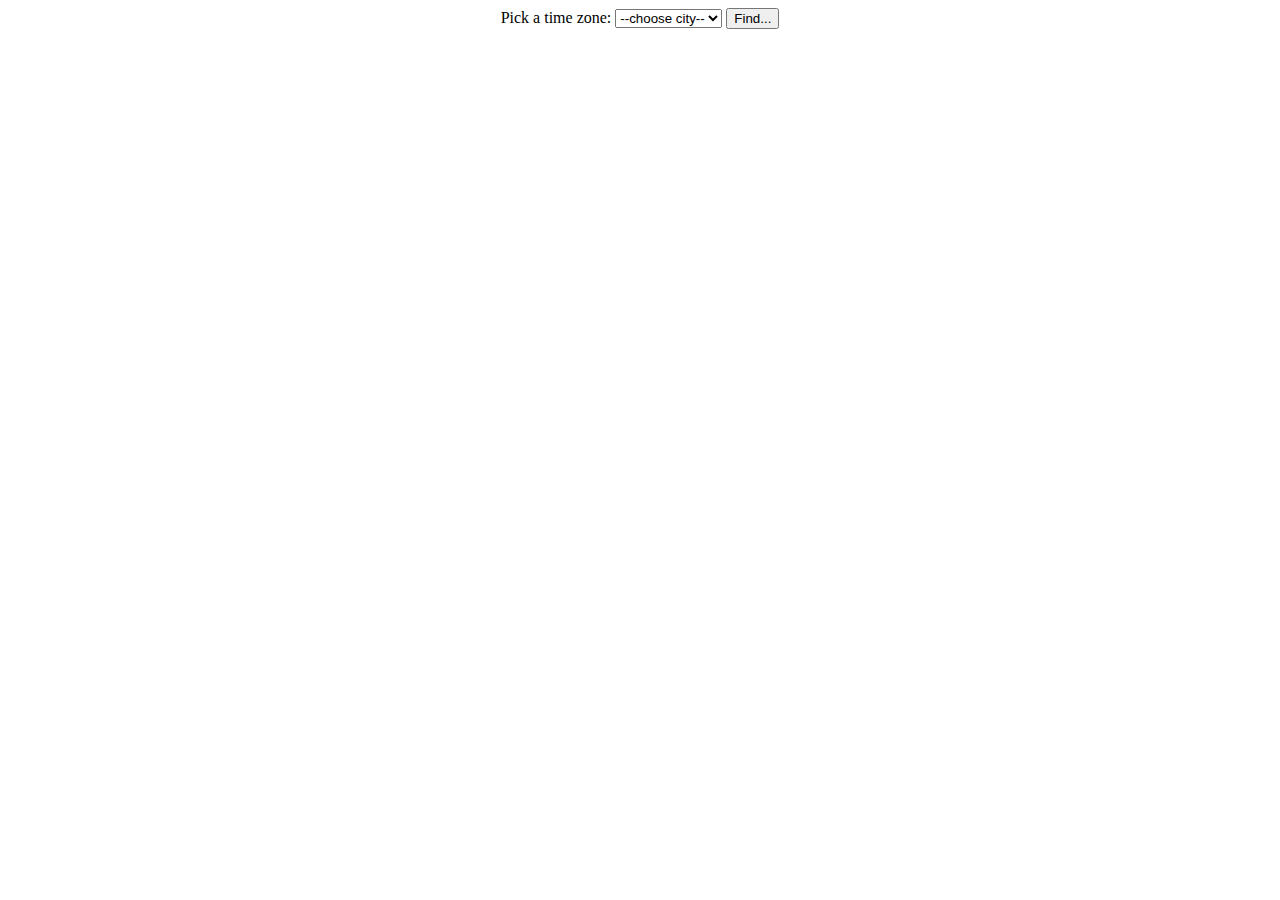
<file: MVCProject/views/worldclock/index.html>
<html>
    <title>World Clock page - Team H</title>
    <meta charset="UTF-8">
    <meta name="viewport" content="width=device-width, initial-scale=1.0">
    <script src="view.js"></script>
    <body>
    <center>
        <!--create a commbox with all the timezone area that the user can choose -->
        Pick a time zone: <select name="timezone" id = "timezone">
            <option value="1">--choose city--</option>
            <option value="America/Argentina/Buenos_Aires">Buenos Aires</option>
            <option value="Australia/Melbourne">Melbourne</option>
            <option value="Australia/Sydney">Sydney</option>
            <option value="Europe/Vienna">Vienna</option>
            <option value="America/La_Paz">La Paz</option>
            <option value="America/Sao_Paulo">Sao Paulo</option>
            <option value="Europe/Sofia">Sofia</option>
            <option value="America/Toronto">Toronto</option>
            <option value="America/Santiago">Santiago</option>
            <option value="Asia/Shanghai">Shanghai</option>
            <option value="America/Costa_Rica">Costa Rica</option>
            <option value="America/Havana">Havana</option>
            <option value="Europe/Prague">Prague</option>
            <option value="Europe/Copenhagen">Copenhagen</option>
            <option value="Europe/Paris">Paris</option>
            <option value="Europe/Berlin">Berlin</option>
            <option value="America/Guatemala">Guatemala</option>
            <option value="Asia/Hong_Kong">Hong Kong</option>
            <option value="Europe/Budapest">Budapest</option>
            <option value="Asia/Jerusalem">Jerusalem</option>
            <option value="Europe/Rome">Rome</option>
            <option value="Asia/Tokyo">Tokyo</option>
            <option value="Asia/Beirut">Beirut</option>
            <option value="Europe/Luxembourg">Luxembourg</option>
            <option value="America/Cancun">Cancun</option>
            <option value="America/Mexico_City">Mexico City</option>
            <option value="Europe/Monaco">Monaco</option>
            <option value="Africa/Windhoek">Windhoek</option>
            <option value="Europe/Amsterdam">Amsterdam</option>
            <option value="America/Panama">Panama</option>
            <option value="America/Lima">Lima</option>
            <option value="Europe/Lisbon">Lisbon</option>
            <option value="America/Puerto_Rico">Puerto Rico</option>
            <option value="Europe/Bucharest">Bucharest</option>
            <option value="Europe/Moscow">Moscow</option>
            <option value="Europe/San_Marino">San Marino</option>
            <option value="Europe/Belgrade">Belgrade</option>
            <option value="Asia/Singapore">Singapore</option>
            <option value="Africa/Johannesburg">Johannesburg</option>
            <option value="Asia/Seoul">Seoul</option>
            <option value="Europe/Madrid">Madrid</option>
            <option value="Asia/Bangkok">Bangkok</option>
            <option value="Europe/Istanbul">Istanbul</option>
            <option value="Europe/Kiev">Kiev</option>
            <option value="Asia/Dubai">Dubai</option>
            <option value="Europe/London">London</option>
            <option value="America/Chicago">Chicago</option>
            <option value="America/Denver">Denver</option>
            <option value="America/Detroit">Detroit</option>
            <option value="America/Los_Angeles">Los Angeles</option>
            <option value="America/New_York">New York</option>
        </select>
        <!--create the button that the user can tap on it and create connection to the function is triggered after you click the button -->
        <input type="button" value="Find..." onclick="run()"/>
        <p id="space"><br><br><br><br><br><br><br><br><br><br><br><br><br></p>
        <section id ="left" style="display: none; " >
            <div id="WorldClock">
                <hr />
                <h1>Current time in: <span id="userZone" ></span></h1>
                <font size="4" color="black"><b>Country: </b><span id="country"></span></font><br>
                <font size="4" color="black"><b>Zone: </b><span id="zone"></span></font><br>
                <font size="4" color="black"><b>Time & date: </b><span id="time"></span></font><br>
                <br><br><br><br><br><br><br><br>
            </div>
        </section>
    </center>
</body>
</html>
</file>
